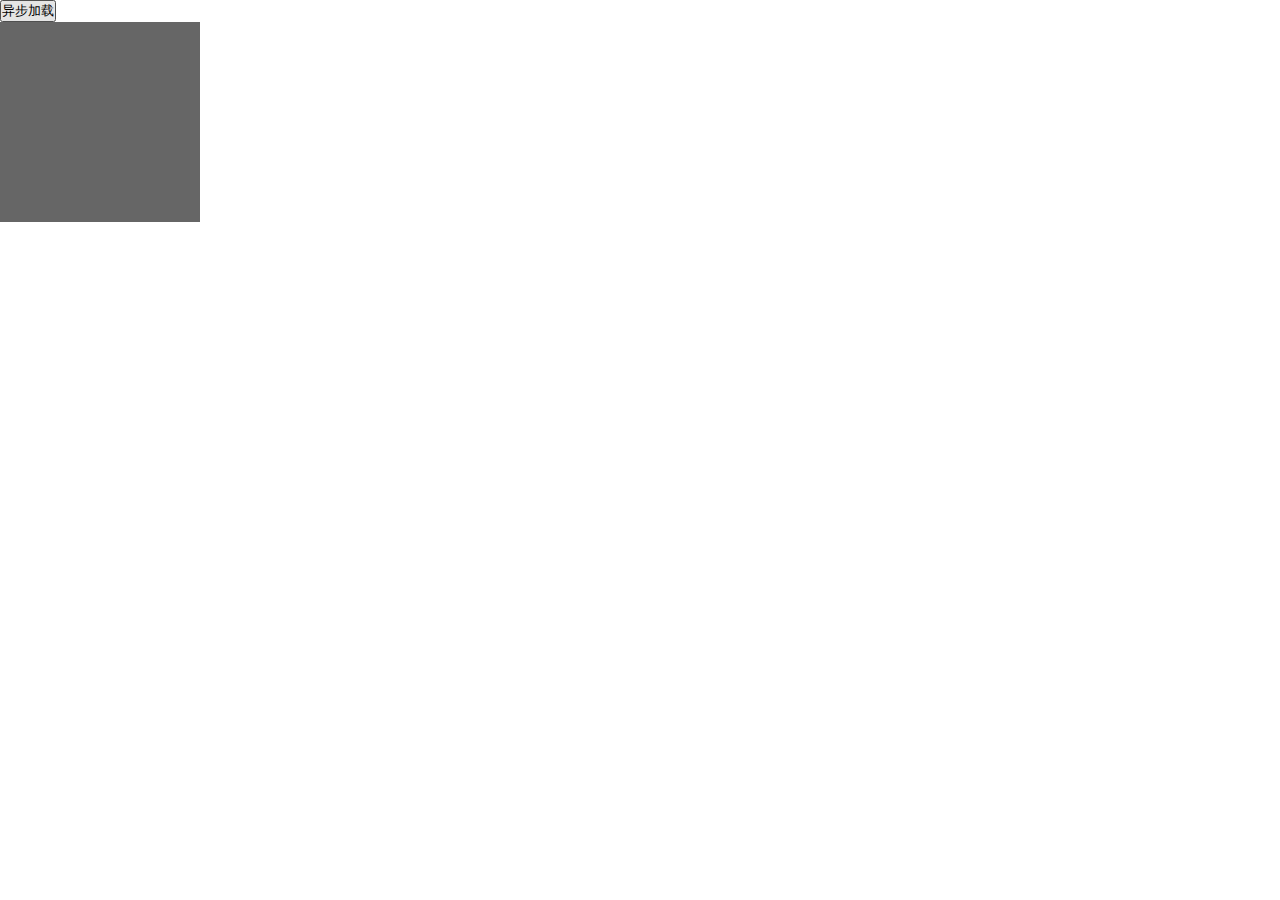
<file: $.get() $.post()/index.html>
<!DOCTYPE html>
<html lang="en">
<head>
	<meta charset="UTF-8">
	<title>$.get() $.post()</title>
	<link rel="stylesheet" href="index.css">
	<script src="../jquery.min.js"></script>
	<script src="index.js"></script>
</head>
<body>
	<button type="button">异步加载</button>
	<div id="box"></div>
</body>
</html>
</file>
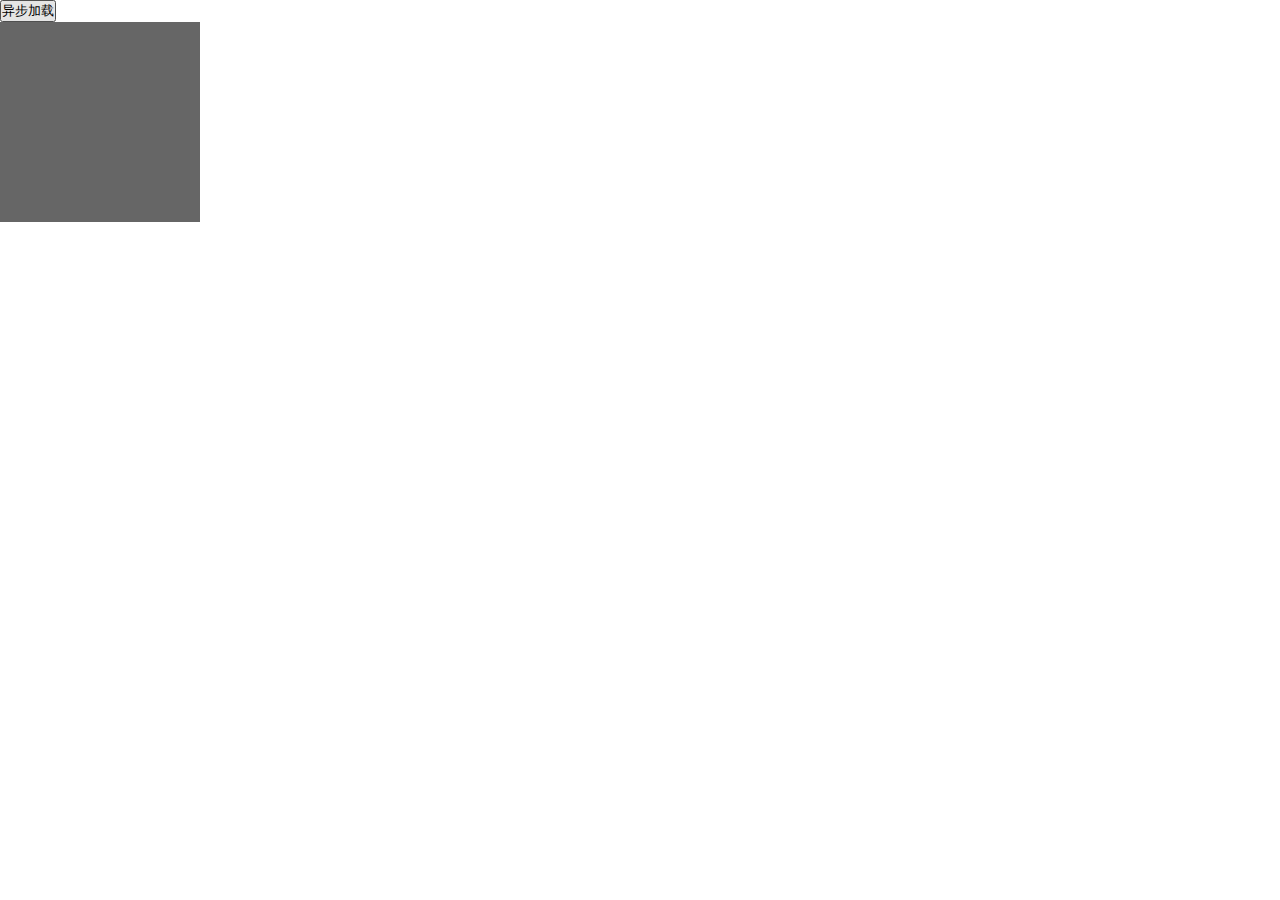
<file: $.getScript() $.getJSON()/index.html>
<!DOCTYPE html>
<html lang="en">
<head>
	<meta charset="UTF-8">
	<title>$.getScript() $.getJSON</title>
	<link rel="stylesheet" href="index.css">
	<script src="../jquery.min.js"></script>
	<script src="index.js"></script>
</head>
<body>
	<button type="button">异步加载</button>
	<div id="box"></div>
</body>
</html>
</file>
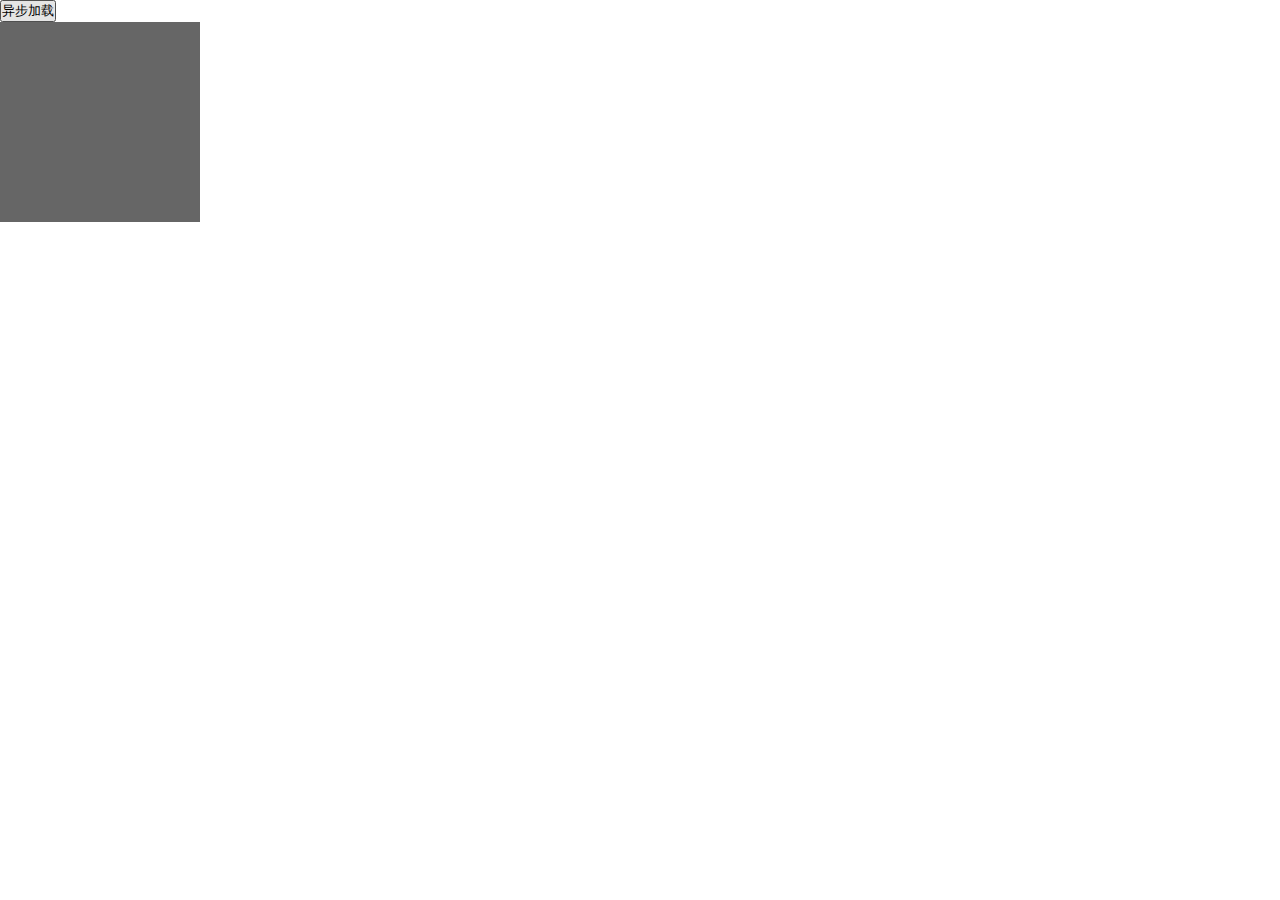
<file: jQuery_load()/index.html>
<!DOCTYPE html>
<html lang="en">
<head>
	<meta charset="UTF-8">
	<title>Ajax_load()</title>
	<link rel="stylesheet" href="index.css">
	<script src="../jquery.min.js"></script>
	<script src="index.js"></script>
</head>
<body>
	<button type="button">异步加载</button>
	<div id="box">
	</div>
</body>
</html>
</file>
<file: $.get() $.post()/index.css>
@charset'utf-8';
/* 浏览器初始化 */
*{
	margin: 0;
	padding: 0;
}
body{
	font-family: 'SimHei';
	font-size: 14px;
	color: #333;
}
/*样式部分*/
#box{
	width: 200px;height:200px;
	background-color: #666;
}
</file>
<file: $.getScript() $.getJSON()/index.css>
@charset'utf-8';
/* 浏览器初始化 */
*{
	margin: 0;
	padding: 0;
}
body{
	font-family: 'SimHei';
	font-size: 14px;
	color: #333;
}
/*样式部分*/
#box{
	width: 200px;height:200px;
	background-color: #666;
}
</file>
<file: jQuery_load()/index.css>
@charset'utf-8';
/* 浏览器初始化 */
*{
	margin: 0;
	padding: 0;
}
body{
	font-family: 'SimHei';
	font-size: 14px;
	color: #333;
}
/*样式部分*/
#box{
	width: 200px;height:200px;
	background-color: #666;
}
p{
	color: red;
}
</file>
